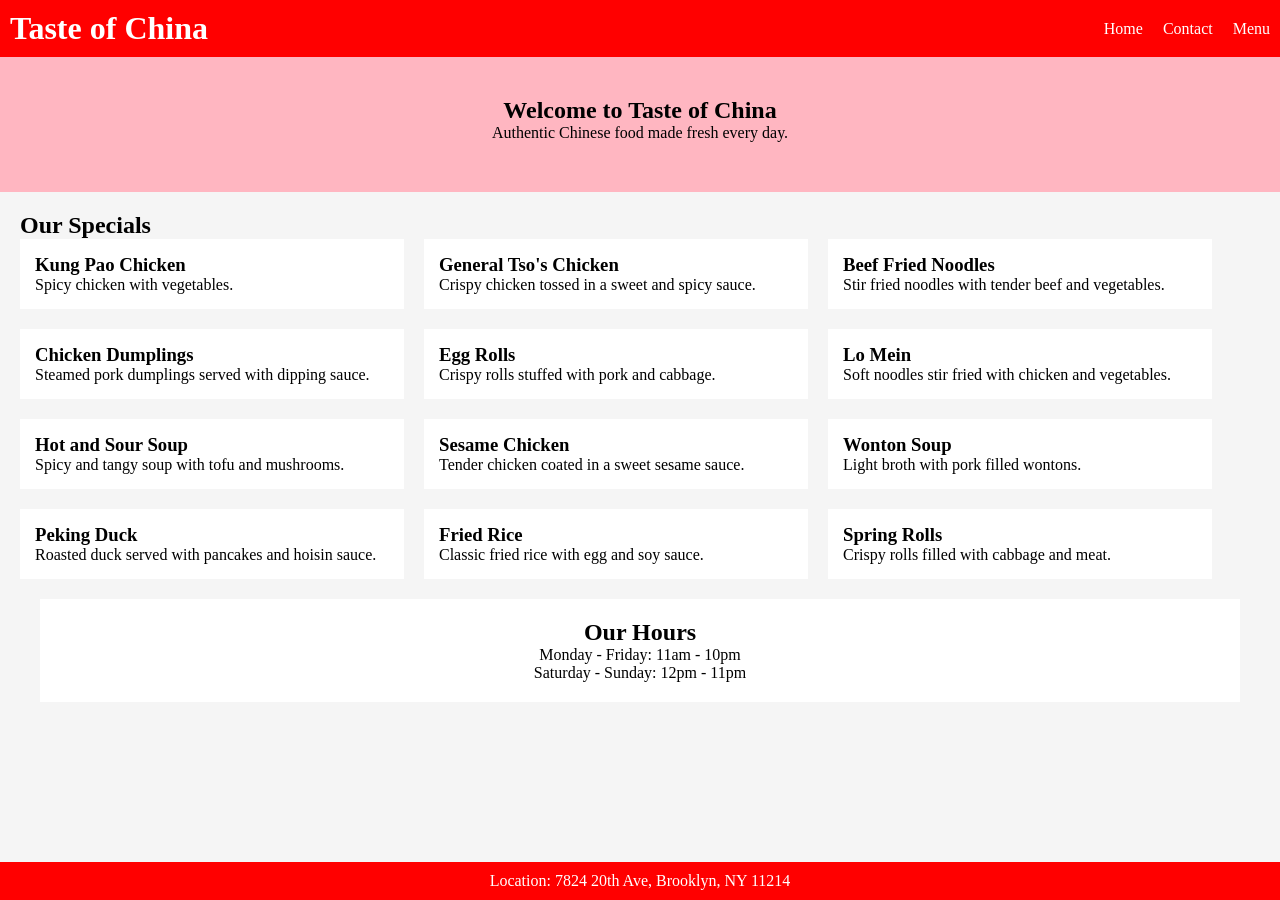
<file: index.html>
<!DOCTYPE html>
<html lang="en">
<head>
    <link rel="stylesheet" href="style.css"/>
    <meta charset="UTF-8">
    <meta name="viewport" content="width=device-width, initial-scale=1.0">
    <title>Taste of China </title>
</head>
<body class="body">


    <header class="header"> 
        <h1> Taste of China </h1>
        <ul class="navbar">
            <li> <a href="#"> Home</a></li>
            <li> <a href="#"> Contact</a></li>
            <li> <a href="#"> Menu</a></li>
        </ul>
    </header>

    <main class="main">

        <div class="hero">
            <h2> Welcome to Taste of China </h2>
            <p> Authentic Chinese food made fresh every day. </p>
        </div>

        <div class="specials">
            <h2> Our Specials </h2>
            <div class="cards">
                <div class="card">
                    <h3> Kung Pao Chicken</h3>
                    <p> Spicy chicken with vegetables. </p>
                </div>
                <div class="card">
                    <h3> General Tso's Chicken </h3>
                    <p> Crispy chicken tossed in a sweet and spicy sauce. </p>
                </div>
                <div class="card">
                    <h3> Beef Fried Noodles </h3>
                    <p> Stir fried noodles with tender beef and vegetables. </p>
                </div>
                <div class="card">
                    <h3> Chicken Dumplings </h3>
                    <p> Steamed pork dumplings served with dipping sauce. </p>
                </div>
                <div class="card">
                    <h3> Egg Rolls </h3>
                    <p> Crispy rolls stuffed with pork and cabbage. </p>
                </div>
                <div class="card">
                    <h3> Lo Mein </h3>
                    <p>  Soft noodles stir fried with chicken and vegetables. </p>
                </div>
                <div class="card">
                    <h3> Hot and Sour Soup </h3>
                    <p>  Spicy and tangy soup with tofu and mushrooms. </p>
                </div>
                <div class="card">
                    <h3> Sesame Chicken </h3>
                    <p> Tender chicken coated in a sweet sesame sauce. </p>
                </div>
                <div class="card">
                    <h3> Wonton Soup </h3>
                    <p> Light broth with pork filled wontons. </p>
                </div>
                <div class="card">
                    <h3> Peking Duck </h3>
                    <p> Roasted duck served with pancakes and hoisin sauce. </p>
                </div>
                <div class="card">
                    <h3> Fried Rice </h3>
                    <p> Classic fried rice with egg and soy sauce.</p>
                </div>
            <div class="card">
                <h3> Spring Rolls</h3>
                <p> Crispy rolls filled with cabbage and meat. </p>
            </div>
        </div>
        <div class="hours">
             <h2>Our Hours</h2>
            <p>Monday - Friday: 11am - 10pm</p>
            <p>Saturday - Sunday: 12pm - 11pm</p>
        </div>
    </main>

    <footer class="footer">
        <p> Location: 7824 20th Ave, Brooklyn, NY 11214 </p>
    </footer>


</body>
</html>
</file>
<file: style.css>
* {
    margin: 0;
    padding: 0;
    box-sizing: border-box;
}


body {
    background-color: whitesmoke;
    display: flex;
    flex-direction: column;
    height: 100vh;
    width: 100vw;
}

.header {
    background-color: red;
    color: white;
    padding: 10px;
    display: flex;
    justify-content: space-between;
    align-items: center;

}


.navbar {
    display:flex;
    flex-direction: row;
    gap: 20px;
    list-style: none;
}

.hero {
    background-color: lightpink;
    text-align: center;
    padding: 40px;
    height: 15vh;
}

.specials {
    padding: 20px;
    height: 25vh;
}

.cards {
    display:flex;
    gap: 20px;
    width: 100vw;
    flex-wrap: wrap;

}

.card {
    background-color: white;
    padding: 15px;
    width: 30%;
}

.footer {
    background-color: red;
    color: white;
    text-align: center;
    padding: 10px;
}

.navbar a {
    color:white; 
    text-decoration: none;
}

.main {
    flex: 1;
}

.hours {
    background-color: white;
    padding: 20px;
    text-align: center;
    margin: 20px;
}
</file>
